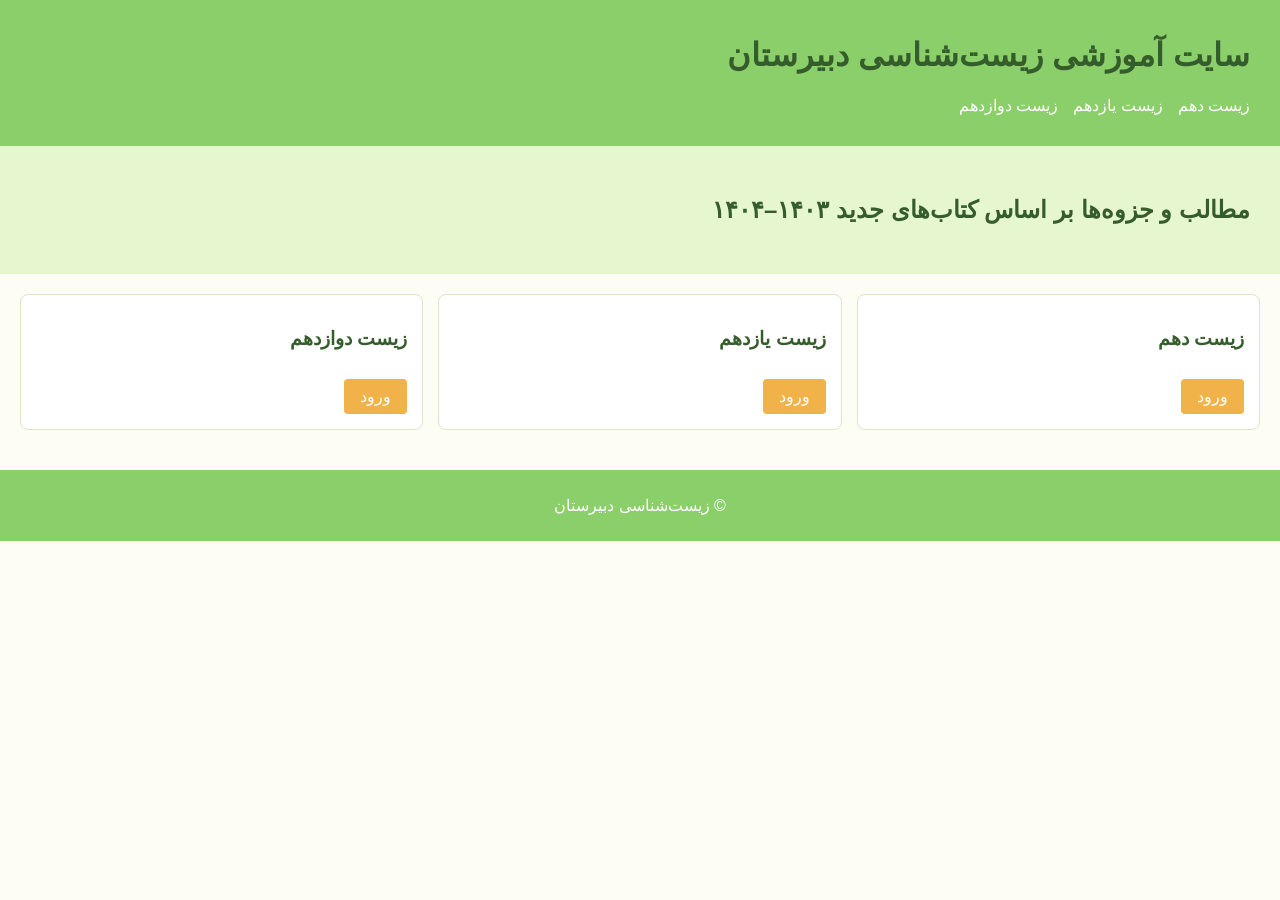
<file: index.html>
<!DOCTYPE html>
<html lang="fa">
<head>
  <meta charset="UTF-8">
  <title>سایت آموزشی زیست‌شناسی</title>
  <link rel="stylesheet" href="style.css">
</head>
<body>
<header>
  <h1>سایت آموزشی زیست‌شناسی دبیرستان</h1>
  <nav>
    <ul>
      <li><a href="dahom.html">زیست دهم</a></li>
      <li><a href="yazdahom.html">زیست یازدهم</a></li>
      <li><a href="davazdahom.html">زیست دوازدهم</a></li>
    </ul>
  </nav>
</header>

<section class="hero">
  <h2>مطالب و جزوه‌ها بر اساس کتاب‌های جدید ۱۴۰۳–۱۴۰۴</h2>
</section>

<section class="levels">
  <div class="card">
    <h3>زیست دهم</h3>
    <a href="dahom.html" class="btn">ورود</a>
  </div>
  <div class="card">
    <h3>زیست یازدهم</h3>
    <a href="yazdahom.html" class="btn">ورود</a>
  </div>
  <div class="card">
    <h3>زیست دوازدهم</h3>
    <a href="davazdahom.html" class="btn">ورود</a>
  </div>
</section>

<footer>
  <p>© زیست‌شناسی دبیرستان</p>
</footer>
</body>
</html>
</file>
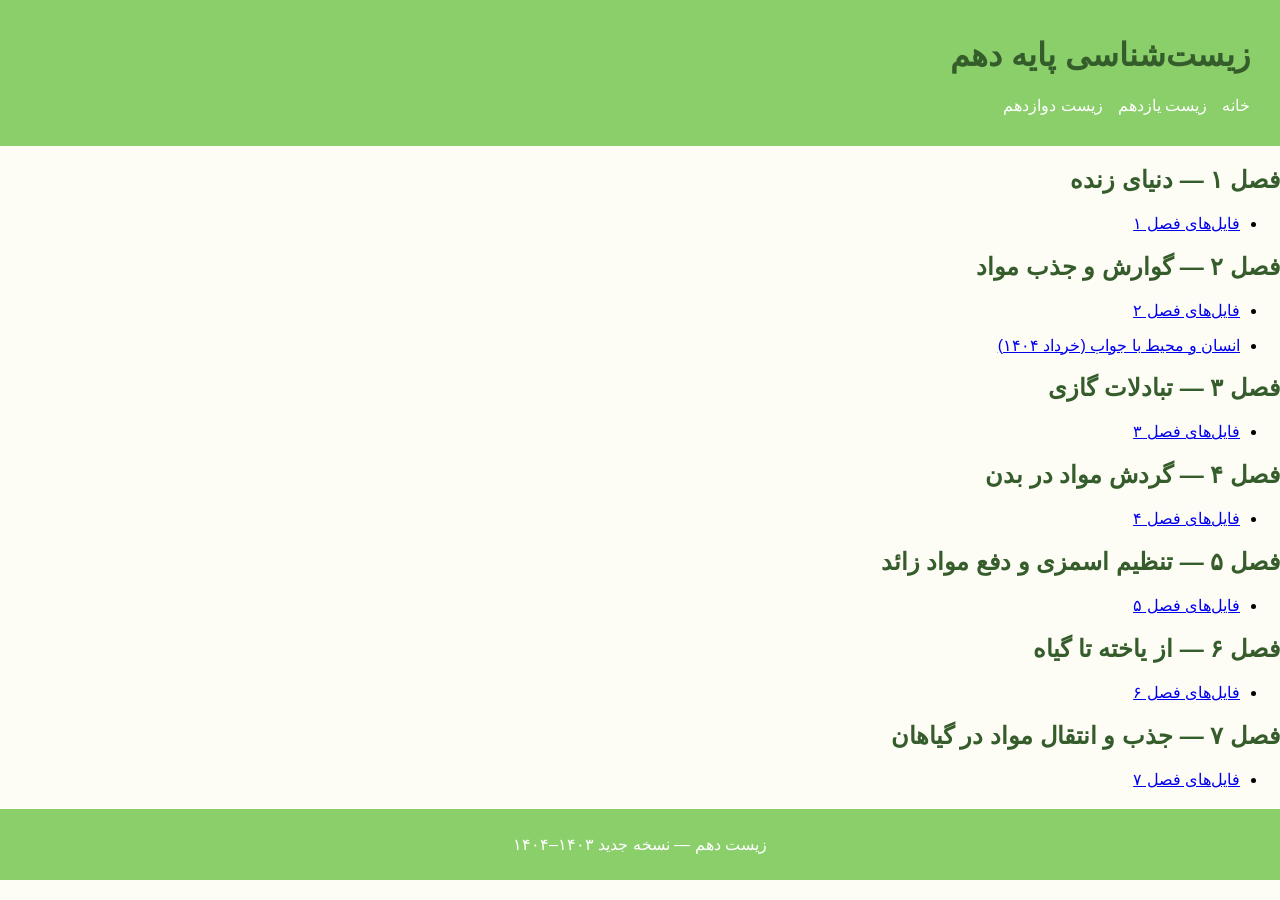
<file: dahom.html>
<!DOCTYPE html>
<html lang="fa">
<head>
  <meta charset="UTF-8">
  <title>زیست دهم</title>
  <link rel="stylesheet" href="style.css">
</head>
<body>

<header>
  <h1>زیست‌شناسی پایه دهم</h1>
  <nav>
    <ul>
      <li><a href="index.html">خانه</a></li>
      <li><a href="yazdahom.html">زیست یازدهم</a></li>
      <li><a href="davazdahom.html">زیست دوازدهم</a></li>
    </ul>
  </nav>
</header>

<section class="course">

  <h2>فصل ۱ — دنیای زنده</h2>
  <ul><li><a href="content/dahom/fasl1/">فایل‌های فصل ۱</a></li></ul>

  <h2>فصل ۲ — گوارش و جذب مواد</h2>
  <ul><li><a href="content/dahom/fasl2/">فایل‌های فصل ۲</a></li></ul>
<ul>
  <li><a href="content/dahom/fasl2/انسان محیط  با جواب خرداد ۱۴۰۴_۰۵۰۱۵۵.pdf">انسان و محیط با جواب (خرداد ۱۴۰۴)</a></li>
</ul>
  <h2>فصل ۳ — تبادلات گازی</h2>
  <ul><li><a href="content/dahom/fasl3/">فایل‌های فصل ۳</a></li></ul>

  <h2>فصل ۴ — گردش مواد در بدن</h2>
  <ul><li><a href="content/dahom/fasl4/">فایل‌های فصل ۴</a></li></ul>

  <h2>فصل ۵ — تنظیم اسمزی و دفع مواد زائد</h2>
  <ul><li><a href="content/dahom/fasl5/">فایل‌های فصل ۵</a></li></ul>

  <h2>فصل ۶ — از یاخته تا گیاه</h2>
  <ul><li><a href="content/dahom/fasl6/">فایل‌های فصل ۶</a></li></ul>

  <h2>فصل ۷ — جذب و انتقال مواد در گیاهان</h2>
  <ul><li><a href="content/dahom/fasl7/">فایل‌های فصل ۷</a></li></ul>

</section>

<footer>
  <p>زیست دهم — نسخه جدید ۱۴۰۳–۱۴۰۴</p>
</footer>

</body>
</html>
</file>
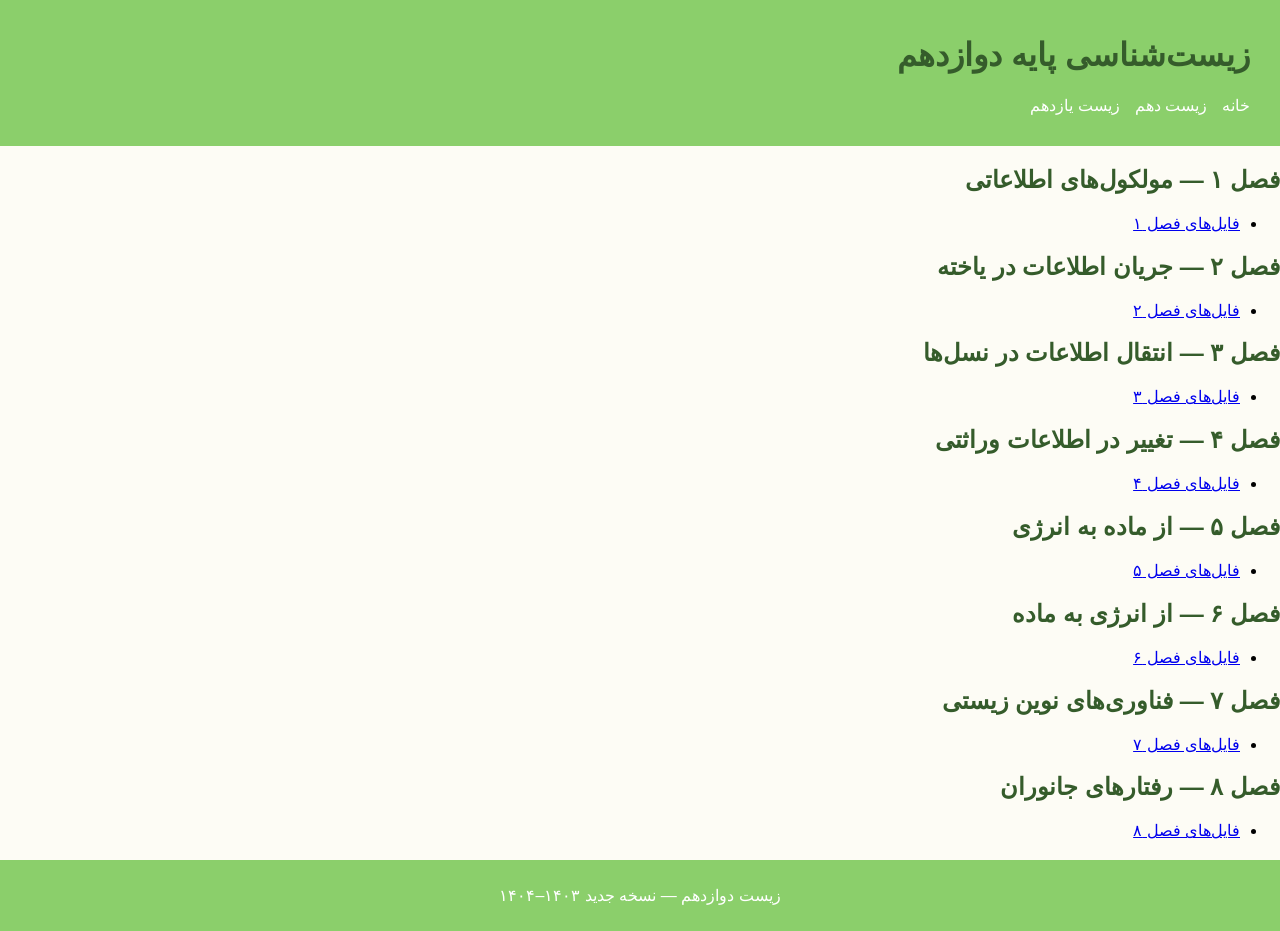
<file: davazdahom.html>
<!DOCTYPE html>
<html lang="fa">
<head>
  <meta charset="UTF-8">
  <title>زیست دوازدهم</title>
  <link rel="stylesheet" href="style.css">
</head>
<body>

<header>
  <h1>زیست‌شناسی پایه دوازدهم</h1>
  <nav>
    <ul>
      <li><a href="index.html">خانه</a></li>
      <li><a href="dahom.html">زیست دهم</a></li>
      <li><a href="yazdahom.html">زیست یازدهم</a></li>
    </ul>
  </nav>
</header>

<section class="course">

  <h2>فصل ۱ — مولکول‌های اطلاعاتی</h2>
  <ul><li><a href="content/davazdahom/fasl1/">فایل‌های فصل ۱</a></li></ul>

  <h2>فصل ۲ — جریان اطلاعات در یاخته</h2>
  <ul><li><a href="content/davazdahom/fasl2/">فایل‌های فصل ۲</a></li></ul>

  <h2>فصل ۳ — انتقال اطلاعات در نسل‌ها</h2>
  <ul><li><a href="content/davazdahom/fasl3/">فایل‌های فصل ۳</a></li></ul>

  <h2>فصل ۴ — تغییر در اطلاعات وراثتی</h2>
  <ul><li><a href="content/davazdahom/fasl4/">فایل‌های فصل ۴</a></li></ul>

  <h2>فصل ۵ — از ماده به انرژی</h2>
  <ul><li><a href="content/davazdahom/fasl5/">فایل‌های فصل ۵</a></li></ul>

  <h2>فصل ۶ — از انرژی به ماده</h2>
  <ul><li><a href="content/davazdahom/fasl6/">فایل‌های فصل ۶</a></li></ul>

  <h2>فصل ۷ — فناوری‌های نوین زیستی</h2>
  <ul><li><a href="content/davazdahom/fasl7/">فایل‌های فصل ۷</a></li></ul>

  <h2>فصل ۸ — رفتارهای جانوران</h2>
  <ul><li><a href="content/davazdahom/fasl8/">فایل‌های فصل ۸</a></li></ul>

</section>

<footer>
  <p>زیست دوازدهم — نسخه جدید ۱۴۰۳–۱۴۰۴</p>
</footer>

</body>
</html>
</file>
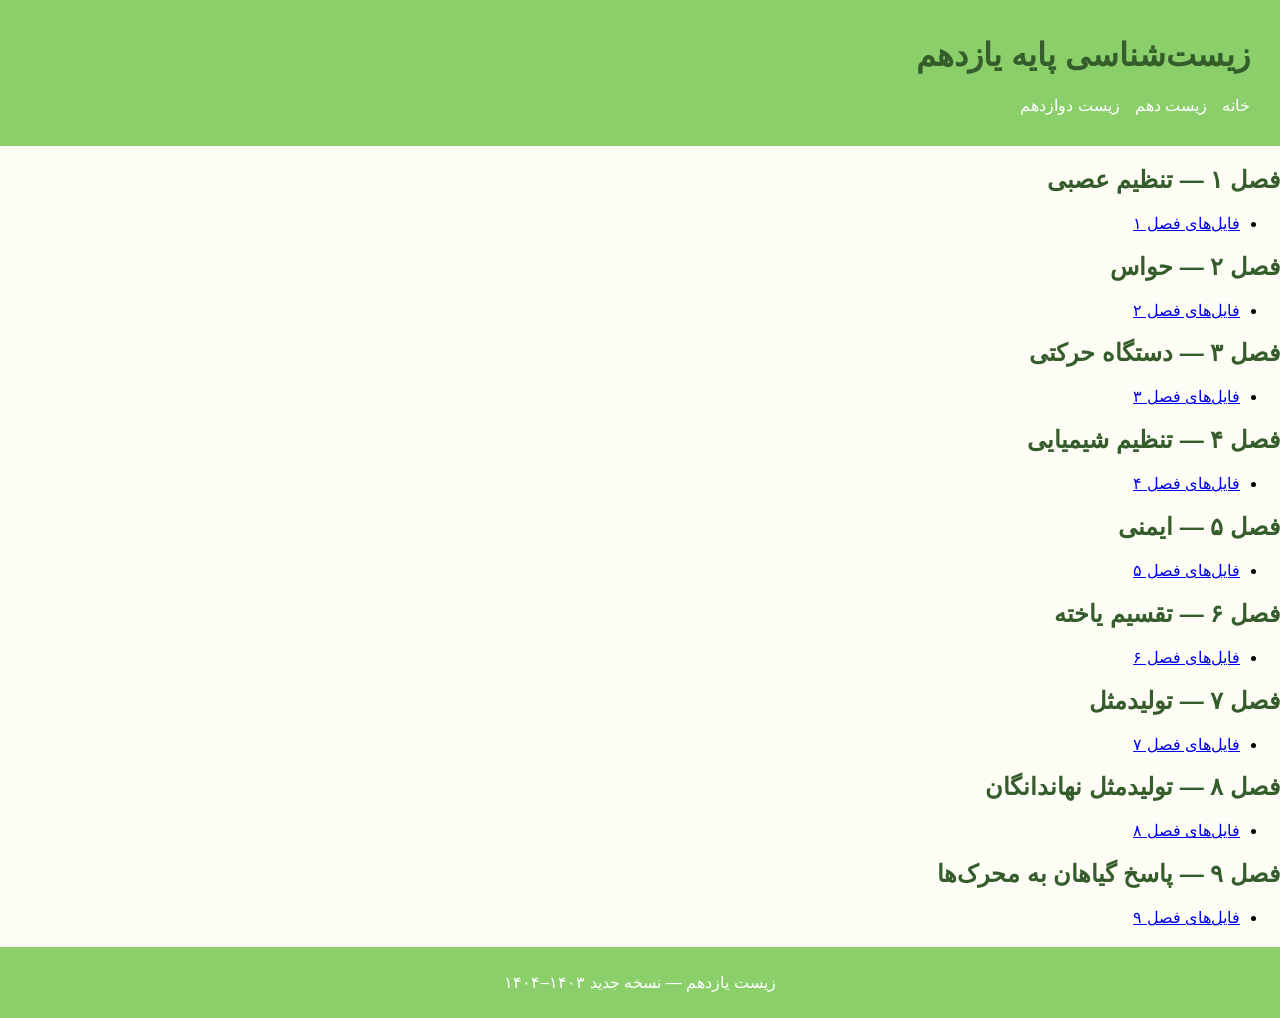
<file: yazdahom.html>
<!DOCTYPE html>
<html lang="fa">
<head>
  <meta charset="UTF-8">
  <title>زیست یازدهم</title>
  <link rel="stylesheet" href="style.css">
</head>
<body>

<header>
  <h1>زیست‌شناسی پایه یازدهم</h1>
  <nav>
    <ul>
      <li><a href="index.html">خانه</a></li>
      <li><a href="dahom.html">زیست دهم</a></li>
      <li><a href="davazdahom.html">زیست دوازدهم</a></li>
    </ul>
  </nav>
</header>

<section class="course">

  <h2>فصل ۱ — تنظیم عصبی</h2>
  <ul><li><a href="content/yazdahom/fasl1/">فایل‌های فصل ۱</a></li></ul>

  <h2>فصل ۲ — حواس</h2>
  <ul><li><a href="content/yazdahom/fasl2/">فایل‌های فصل ۲</a></li></ul>

  <h2>فصل ۳ — دستگاه حرکتی</h2>
  <ul><li><a href="content/yazdahom/fasl3/">فایل‌های فصل ۳</a></li></ul>

  <h2>فصل ۴ — تنظیم شیمیایی</h2>
  <ul><li><a href="content/yazdahom/fasl4/">فایل‌های فصل ۴</a></li></ul>

  <h2>فصل ۵ — ایمنی</h2>
  <ul><li><a href="content/yazdahom/fasl5/">فایل‌های فصل ۵</a></li></ul>

  <h2>فصل ۶ — تقسیم یاخته</h2>
  <ul><li><a href="content/yazdahom/fasl6/">فایل‌های فصل ۶</a></li></ul>

  <h2>فصل ۷ — تولیدمثل</h2>
  <ul><li><a href="content/yazdahom/fasl7/">فایل‌های فصل ۷</a></li></ul>

  <h2>فصل ۸ — تولیدمثل نهاندانگان</h2>
  <ul><li><a href="content/yazdahom/fasl8/">فایل‌های فصل ۸</a></li></ul>

  <h2>فصل ۹ — پاسخ گیاهان به محرک‌ها</h2>
  <ul><li><a href="content/yazdahom/fasl9/">فایل‌های فصل ۹</a></li></ul>

</section>

<footer>
  <p>زیست یازدهم — نسخه جدید ۱۴۰۳–۱۴۰۴</p>
</footer>

</body>
</html>
</file>
<file: style.css>
body {
  font-family: sans-serif;
  direction: rtl;
  text-align: right;
  margin: 0;
  background: #fdfcf5;
}

header {
  background: #8bcf6b;
  color: #fff;
  padding: 15px 30px;
}

nav ul {
  list-style: none;
  display: flex;
  gap: 15px;
  padding: 0;
}

nav a {
  color: #fff;
  text-decoration: none;
}

.hero {
  background: #e6f7cf;
  padding: 30px;
}

.levels {
  display: flex;
  flex-wrap: wrap;
  gap: 15px;
  padding: 20px;
}

.card {
  background: #ffffff;
  border-radius: 8px;
  padding: 15px;
  flex: 1 1 250px;
  border: 1px solid #d9e8c5;
}

.btn {
  display: inline-block;
  background: #f1b24a;
  color: #fff;
  padding: 8px 16px;
  text-decoration: none;
  border-radius: 4px;
  margin-top: 10px;
}

h1, h2, h3 {
  color: #355c2b;
}

footer {
  text-align: center;
  padding: 10px;
  background: #8bcf6b;
  color: #fff;
  margin-top: 20px;
}
</file>
